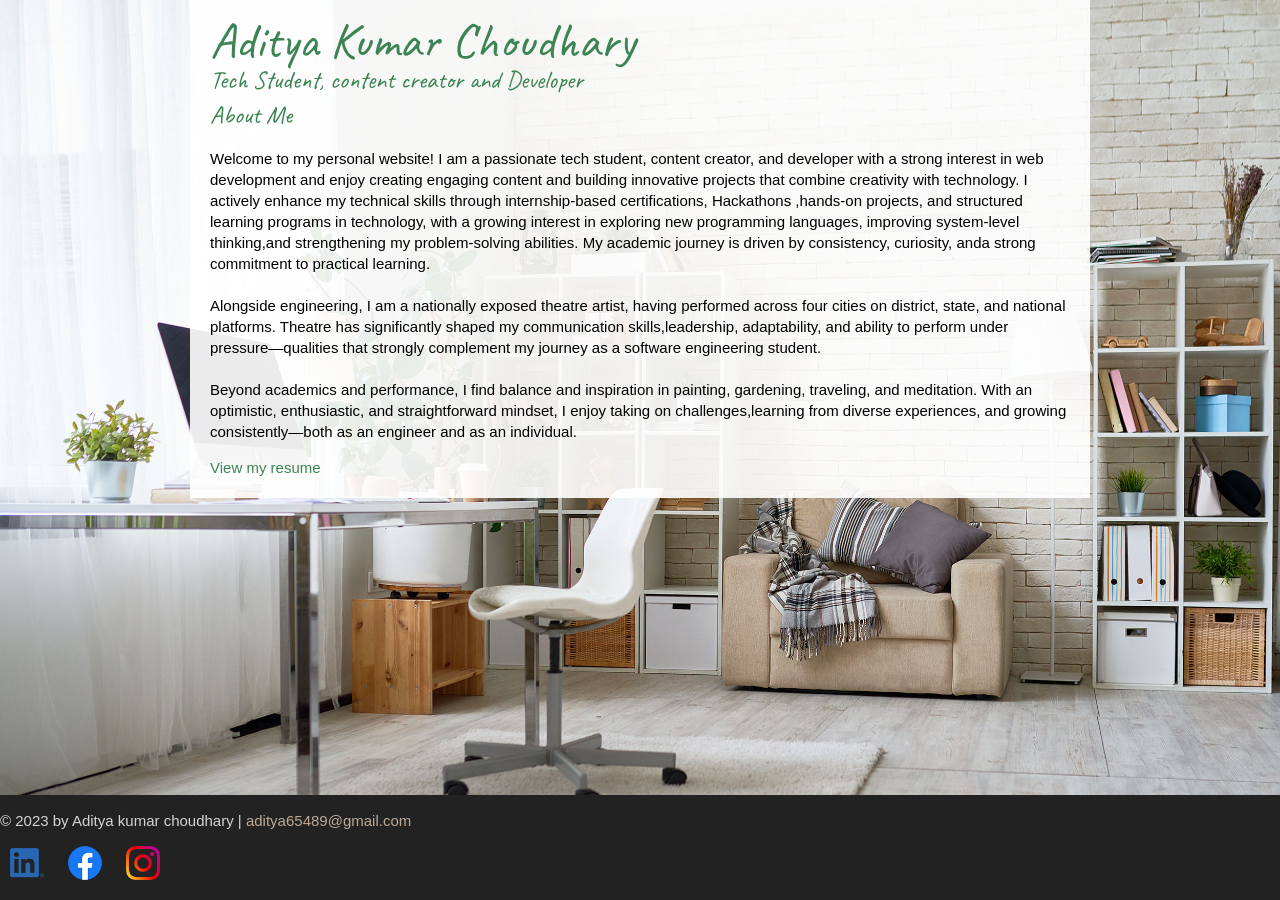
<file: index.html>
<!DOCTYPE html>
<html lang="en">

<head>
  <meta charset="UTF-8">
  <meta name="viewport" content="width=device-width, initial-scale=1">
  <title>Aditya Kumar Choudhary | Tech Student, content creator and Developer</title>
  <link rel="stylesheet" href="css/styles.css">
  <link rel="preconnect" href="https://fonts.googleapis.com">
  <link rel="preconnect" href="https://fonts.gstatic.com" crossorigin>
  <link href="https://fonts.googleapis.com/css2?family=Caveat:wght@400..700&display=swap" rel="stylesheet">
</head>

<body class="home">
  <!-- //  INTRO  // -->
  <div class="content-wrapper">
    <div class="content-bg">
      <header>
        <!-- Start content edits below this line. -->
        <h1>Aditya Kumar Choudhary</h1>
        <h2>Tech Student, content creator and Developer</h2>
      </header>
      <!-- // ABOUT ME  // -->
      <main>
        <section>
          <!-- Start content edits below this line. -->
          <h2>About Me</h2>
          <p>Welcome to my personal website! I am a passionate tech student, content creator, and developer with a strong interest in web development and enjoy creating engaging content and building innovative projects that combine creativity with technology. I actively enhance my technical skills through internship-based certifications, Hackathons ,hands-on projects, and structured learning programs in technology, with a growing interest in exploring new programming languages, improving system-level thinking,and strengthening my problem-solving abilities. My academic journey is driven by consistency, curiosity, anda strong commitment to practical learning.<br><br>
          Alongside engineering, I am a nationally exposed theatre artist, having performed across four cities on district, state, and national platforms. Theatre has significantly shaped my communication skills,leadership, adaptability, and ability to perform under pressure—qualities that strongly complement my journey as a software engineering student.<br><br>
          Beyond academics and performance, I find balance and inspiration in painting, gardening, traveling, and meditation. With an optimistic, enthusiastic, and straightforward mindset, I enjoy taking on challenges,learning from diverse experiences, and growing consistently—both as an engineer and as an individual.</p>
          <a href="resume.html">View my resume</a>

          <!-- End content edits here. -->
        </section>
      </main>
    </div>
  </div>
  <!-- //  FOOTER INFO, SOCIAL MEDIA  // -->
  <footer>
    <!-- Start content edits below this line. -->
    <p>© 2023 by Aditya kumar choudhary | <a href="mailto:aditya65489@gmail.com">aditya65489@gmail.com</a></p>

    <!-- Add or remove any networks. -->
    <ul class="socials">
      <li>
        <a href="https://www.linkedin.com/in/aditya-kumar-choudhary-4ba100256/" target="_blank"><img
            src="images/icon-logo-linkedin.png" alt=" My LinkedIn"></a>
      </li>
      <li>
        <a href="https://www.facebook.com/aditya.razz.9803/" target="_blank"><img src="images/icon-logo-facebook.png"
            alt=" My Facebook"></a>
      </li>
      <li>
        <a href="https://www.instagram.com/_adityachoudhary._/" target="_blank"><img
            src="images/icon-logo-instagram.png" alt=" My Instagram"></a>
      </li>
    </ul>
    <!-- End content edits here. -->
  </footer>
</body>

</html>
</file>
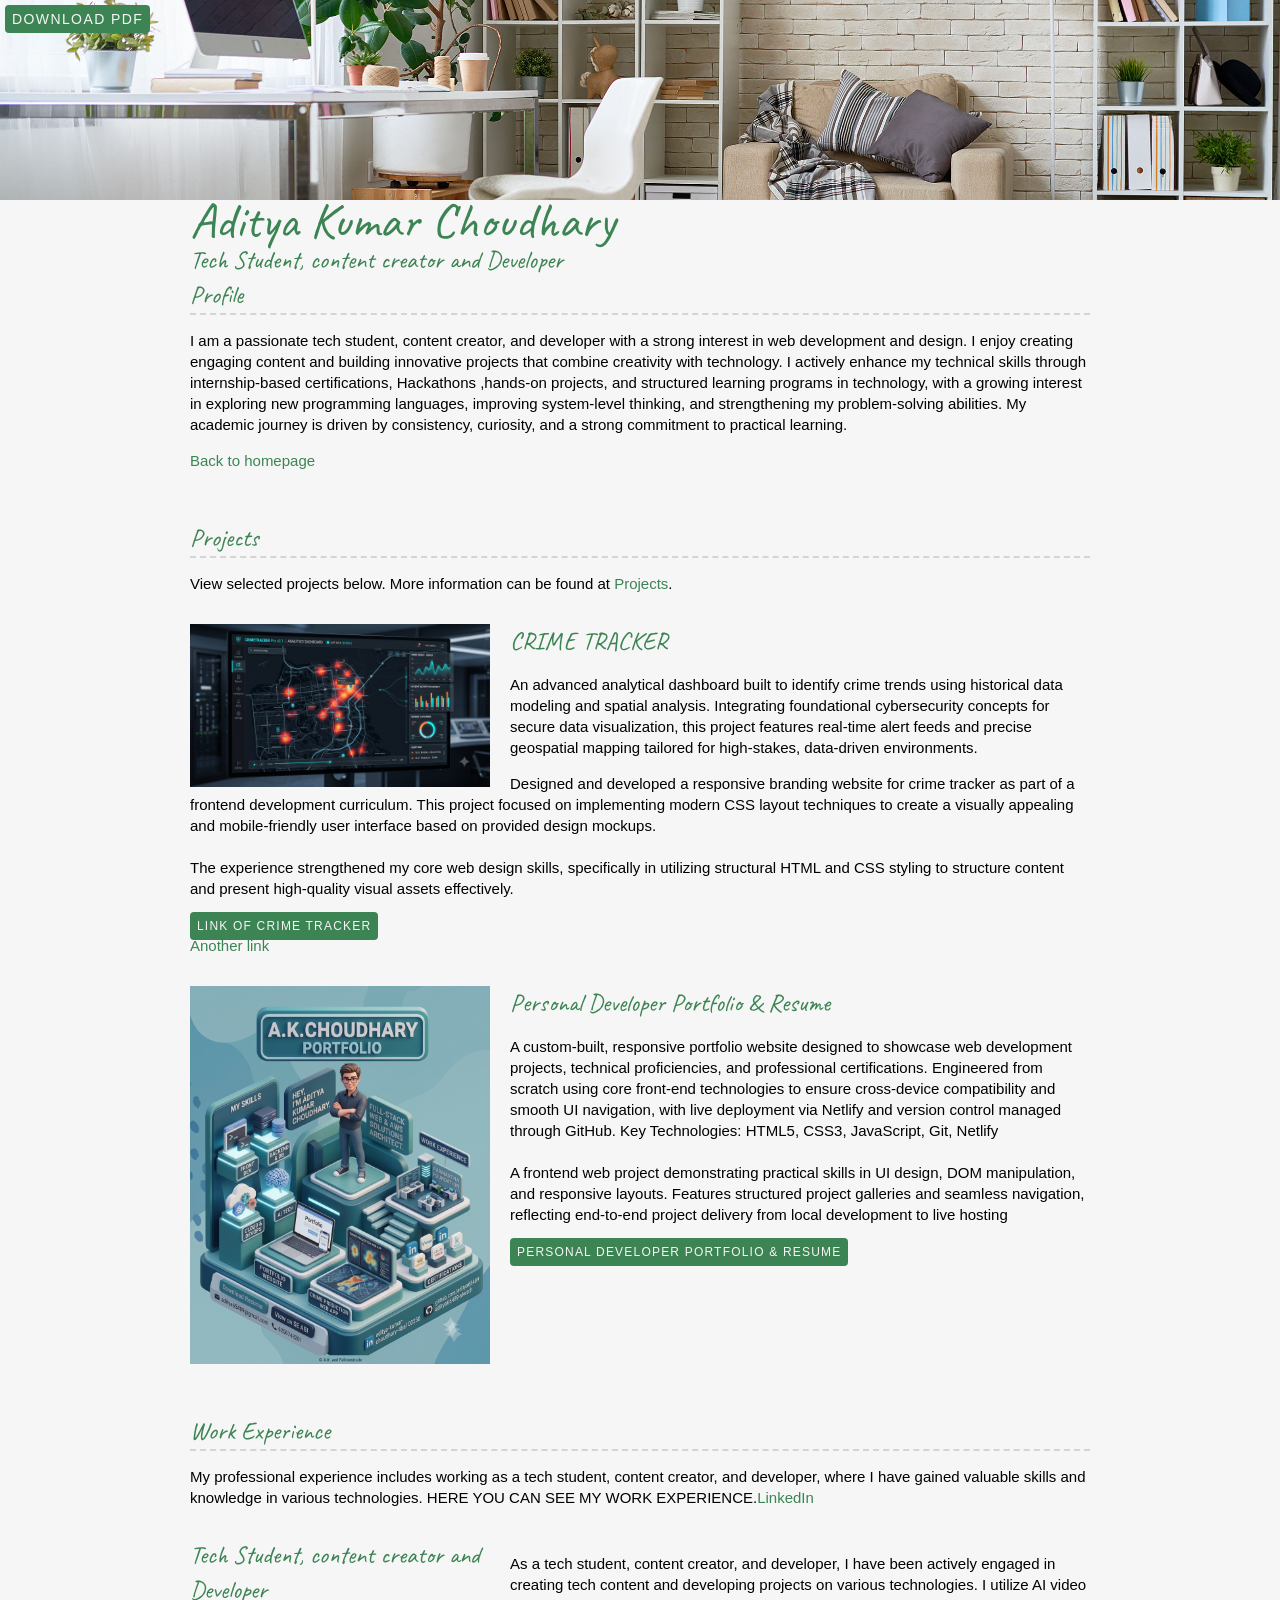
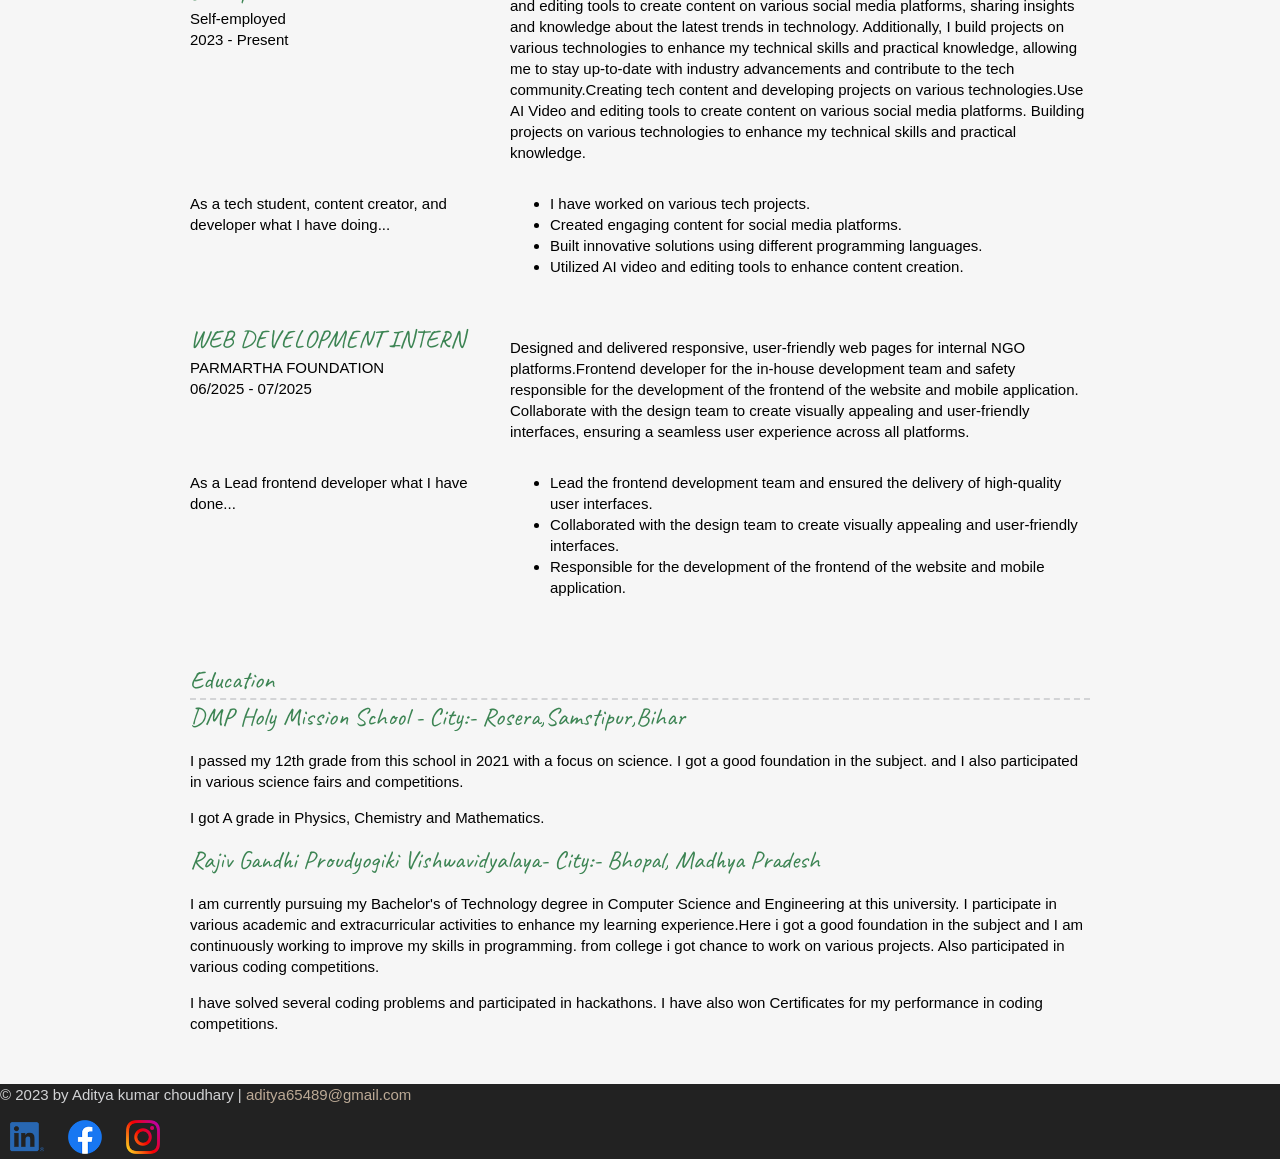
<file: resume.html>
<!DOCTYPE html>
<html lang="en">
  <head>
    <meta charset="UTF-8">
    <meta name="viewport" content="width=device-width, initial-scale=1">
    <title>Resume! Aditya Kumar Choudhary | Tech Student, content creator and Developer  </title>
    <link rel="stylesheet" href="css/styles.css">
    <link rel="preconnect" href="https://fonts.googleapis.com">
    <link rel="preconnect" href="https://fonts.gstatic.com" crossorigin>
    <link href="https://fonts.googleapis.com/css2?family=Caveat:wght@400..700&display=swap" rel="stylesheet">
  </head>
  <body class="resume">
    <a class="btn download-link" href="Aditya_Choudhary_Resume_Final.pdf">Download PDF</a>
    <!-- //  INTRO  // -->
    <header>
      <div class="content-wrapper">
       <!-- Start content edits below this line. -->
       <h1>Aditya Kumar Choudhary</h1>
       <h2>Tech Student, content creator and Developer</h2>
      </div>
    </header> 
      <!-- End content edits here. -->
   

    <main class="content-wrapper">
      <!-- //  PROFILE  // -->
      <section class="resume-section">
        <!-- Start content edits below this line. -->
        <h2>Profile</h2>
        <p> I am a passionate tech student, content creator, and developer with a strong interest in web development and design. I enjoy creating engaging content and building innovative projects that combine creativity with technology. I actively enhance my technical skills through internship-based certifications, Hackathons ,hands-on projects, and structured learning programs in technology, with a growing interest in exploring new programming languages, improving system-level thinking, and strengthening my problem-solving abilities. My academic journey is driven by consistency, curiosity, and a strong commitment to practical learning.</p>
        <a href="index.html">Back to homepage</a>

        <!-- End content edits here. -->
      </section>

      <!-- //  PROJECTS  // -->
      <section class="resume-section">
        <!-- Start content edits below this line. -->
        <h2>Projects</h2>
        <p>View selected projects below. More information can be found at <a href="" target="_blank">Projects</a>.</p>

        <!-- To add more items, copy this whole <section></section> block-->
         <div class="project-wrapper">
          <section class="project-item">
          <img src="crime_analysis.png
          " srcset="images/crime_analysis.png" alt="" width="" height="">
          <h3>CRIME TRACKER</h3>
          <p>An advanced analytical dashboard built to identify crime trends using historical data modeling and spatial analysis. Integrating foundational cybersecurity concepts for secure data visualization, this project features real-time alert feeds and precise geospatial mapping tailored for high-stakes, data-driven environments.</p>
          <p>Designed and developed a responsive branding website for crime tracker as part of a frontend development curriculum. This project focused on implementing modern CSS layout techniques to create a visually appealing and mobile-friendly user interface based on provided design mockups.
          <br><br>
          The experience strengthened my core web design skills, specifically in utilizing structural HTML and CSS styling to structure content and present high-quality visual assets effectively.
          </p>
          <!-- link to project -->
          <a  class="btn" href="//crimepredictionweb.netlify.app/" target="_blank">Link of CRIME TRACKER</a><br>
          <!-- additional links, e.g. newsletter -->
          <a href="#" target="_blank">Another link</a>
          </section>
          <section class="project-item">
          <img src="images/portfolio_img.png" srcset="images/portfolio_img1.png 2x" alt="Personal Developer Portfolio & Resume" width="" height="">
          <h3>Personal Developer Portfolio & Resume</h3>
          <p>A custom-built, responsive portfolio website designed to showcase web development projects, technical proficiencies, and professional certifications. Engineered from scratch using core front-end technologies to ensure cross-device compatibility and smooth UI navigation, with live deployment via Netlify and version control managed through GitHub.
            Key Technologies: HTML5, CSS3, JavaScript, Git, Netlify
          <br><br>
          A frontend web project demonstrating practical skills in UI design, DOM manipulation, and responsive layouts. Features structured project galleries and seamless navigation, reflecting end-to-end project delivery from local development to live hosting
          </p>
          <!-- link to project -->
          <a class="btn" href="https://portfolio-website-0987.netlify.app/" target="_blank">Personal Developer Portfolio & Resume</a>
          <!-- additional links, e.g. newsletter -->
          
          </section>
        </div>
        <!-- End content edits here. -->
      </section>

      <!-- //  WORK EXPERIENCE  // -->
      <section class="resume-section" >
        <!-- Start content edits below this line.  -->
        <h2>Work Experience</h2>
        <p>My professional experience includes working as a tech student, content creator, and developer, where I have gained valuable skills and knowledge in various technologies. HERE YOU CAN SEE MY WORK EXPERIENCE.<a href="https://www.linkedin.com/in/aditya-kumar-choudhary-4ba100256/" target="_blank">LinkedIn</a></p>

        <!-- To add more items, copy this whole <section></section> block -->
        <section class="work-item">
          <div class="work-details">
            <h3>Tech Student, content creator and Developer</h3>
            <p>Self-employed</p>
            <p>2023 - Present</p>
          </div>
          <div class="work-summery">
            <p>As a tech student, content creator, and developer, I have been actively engaged in creating tech content and developing projects on various technologies. I utilize AI video and editing tools to create content on various social media platforms, sharing insights and knowledge about the latest trends in technology. Additionally, I build projects on various technologies to enhance my technical skills and practical knowledge, allowing me to stay up-to-date with industry advancements and contribute to the tech community.Creating tech content and developing projects on various technologies.Use AI Video and editing tools to create content on various social media platforms. Building projects on various technologies to enhance my technical skills and practical knowledge.</p>
          </div>
          <p>As a tech student, content creator, and developer what I have doing...</p>
          <ul>
            <li>I have worked on various tech projects.</li>
            <li>Created engaging content for social media platforms.</li>
            <li>Built innovative solutions using different programming languages.</li>
            <li>Utilized AI video and editing tools to enhance content creation.</li>
          </ul>
        </section>
        <section class="work-item">
          <div class="work-details">
            <h3>WEB DEVELOPMENT INTERN</h3>
            <p>PARMARTHA FOUNDATION</p>
            <p>06/2025 - 07/2025</p>
          </div>
          <div class="work-summery">
            <p>Designed and delivered responsive, user-friendly web pages for internal NGO platforms.Frontend developer for the in-house development team and safety 
              responsible for the development of the frontend of the website and mobile application. Collaborate with the design team to create visually appealing and user-friendly interfaces, ensuring a seamless user experience across all platforms.</p>
            </p>
          </div>
          <p>As a Lead frontend developer what I have done...</p>
          <ul>
            <li>Lead the frontend development team and ensured the delivery of high-quality user interfaces.</li>
            <li>Collaborated with the design team to create visually appealing and user-friendly interfaces.</li>
            <li>Responsible for the development of the frontend of the website and mobile application.</li>
          </ul>
        </section>


        <!-- End content edits here. -->
      </section>

      <!-- //  EDUCATION & CERTIFICATIONS  // -->
      <section class="resume-section">
        <!-- Start content edits below this line.  -->
        <h2>Education</h2>

        <!-- To add more items, copy this whole <section></section> block -->
        <section class="education-item">
          <h3>DMP Holy Mission School - City:- Rosera,Samstipur,Bihar </h3>
          <p>I passed my 12th grade from this school in 2021 with a focus on science. I got a good foundation in the subject. and I also participated in various science fairs and competitions.</p>
          <p>I got A grade in Physics, Chemistry and Mathematics.</p>
        </section>
        <section class="education-item">
          <h3>Rajiv Gandhi Proudyogiki Vishwavidyalaya- City:- Bhopal, Madhya Pradesh    </h3>
          <p>I am currently pursuing my Bachelor's of Technology degree in Computer Science and Engineering at this university. I participate in various academic and extracurricular activities to enhance my learning experience.Here i got a good foundation in the subject and I am continuously working to improve my skills in programming. from college i got chance to work on various projects. Also participated in various coding competitions.</p>
          <p>I have solved several coding problems and participated in hackathons. I have also won Certificates for my performance in coding competitions. </p>
        </section>

        <!-- End content edits here. -->
      </section>
    </main>

    <!-- //  FOOTER INFO, SOCIAL MEDIA  // -->
    <footer>
      <!-- Start content edits below this line. -->
      <p>© 2023 by Aditya kumar choudhary | <a href="mailto:aditya65489@gmail.com">aditya65489@gmail.com</a></p>

      <!-- Add or remove any networks. -->
      <ul class ="socials">
        <li>
          <a href="https://www.linkedin.com/in/aditya-kumar-choudhary-4ba100256/" target="_blank"><img src="images/icon-logo-linkedin.png" alt=" My LinkedIn"></a>
        </li>
        <li>
          <a href="https://www.facebook.com/aditya.razz.9803/" target="_blank"><img src="images/icon-logo-facebook.png" alt=" My Facebook"></a>
        </li>
        <li>
          <a href="https://www.instagram.com/_adityachoudhary._/" target="_blank"><img src="images/icon-logo-instagram.png" alt=" My Instagram"></a>
        </li>
      </ul>
      
      <!-- End content edits here. -->
    </footer>
  </body>
</html>
</file>
<file: css/styles.css>
/*
COLOR PALETTE

Dark green    #3c8453
Sandy beige   #bcaa96
Dark gray     #222222
Light gray    #d3d4d6
Off-white     #f6f6f6
Pale green    #98fb98
*/

/*GOLOBAL STYLES
--------------------------------*/
/* 
  https://www.paulirish.com/2012/box-sizing-border-box-ftw/
*/
html {
  box-sizing: border-box;
  font-size: 62.5%;/*set to deffault to 10px*/
}
*, *:before, *:after {
    box-sizing: inherit;
}
html, body {
    height: 100%;
}

body{
    background: #f6f6f6;
    margin: 0;
    font-family: 'Open Sans', sans-serif;
    font-size: 1.5rem;
    line-height: 1.4;
}
h1, h2, h3 {
    font-family: 'Caveat', cursive;
    color: #3c8453;
    margin: 0;
    font-weight: 400;
}
h1 {
    font-size: 7rem;
    line-height: 0.85;
}
h2 {
    font-size: 3.6rem;
}
h3 {
    font-size: 2.5rem;
}

/* LINKS
--------------------------------*/
a{
    color: #3c8453;
    text-decoration: none;
}
a:hover {
    color: #bcaa96;
}
footer a {
    color: #bcaa96;
}
footer a:hover {
    color: #3c8453;
}
.btn{
    background: #3c8453;
    color: #f6f6f6;
    text-transform: uppercase;
    text-decoration: none;
    font-size: 1.2rem;
    padding: 7px;
    letter-spacing: .1em;
    line-height: 1;
    border-radius: 4px;
}

.content-wrapper {
    margin: 0 auto;
    max-width: 900px;
}

/*HOME
--------------------------------*/
.home {
    background: url(../images/bg-home-office-studio.jpg) no-repeat;
    background-size: cover;
    display: flex;
    flex-direction: column;
}
.home .content-wrapper {
    flex: 1 0 auto;
}
.content-bg {
    background: rgb(255 255 255 / 0.9);
    padding: 20px;
}
@media screen and (max-width: 500px) {
    .home .content-wrapper {
    padding: 10px;
    }
    .content-bg{
        padding: 20px;
        background: #f6f6f6;
    }
}
/*RESUME
--------------------------------*/
.resume header::before {
    background:url(../images/bg-home-office-studio.jpg) center no-repeat;
    background-size: cover;
    content: "";
    display: block;
    height: 375px;
}
.resume-section {
    margin-bottom: 50px;
}
.resume-section h2 {
    border-bottom: 2px  dashed #d3d4d6;
}
.download-link {
    position: fixed;
    top: 5px;
    left: 5px;
    font-size: 1.4rem;
}
@media screen and (max-width: 1200px) {
    .download-link {
        position: absolute;
    }
    
}
@media screen and (min-width: 500px) {
    .resume header::before {
        height: 200px;
    }
    h1{
        font-size: 5rem;
    }
    h2{
        font-size: 2.5rem;
    }
    
}
/*PROFILE
--------------------------------*/

/*PROJECTS
--------------------------------*/
.project-item {
    margin: 30px 0;
}
.project-item img {
    width: 300px;
}
@media screen and (min-width:860px) {
    .project-item {
        display: flow-root;
    }
    .project-item img {
        float: left;
        margin-right: 20px;
    }
}
@media screen and (min-width: 650px) and (max-width:860px) {
    .project-wrapper {
        display: grid;
        grid-template-columns: repeat(2, 1fr);
        gap: 20px;
    }
    .project-item img{
        width: 100%;

    }
}
@media screen and (max-width: 500px) {
    .project-item img {
        width: 100%;
        margin-bottom: 10px;
    }
}

/*WORK EXPERIENCE
--------------------------------*/
.work-item {
    margin: 30px 0;
}
.work-details p {
    margin: 0;
}

@media screen and (min-width: 860px) {
    .work-item {
        display: grid;
        grid-template-columns: 300px 1fr;
        column-gap: 20px;
    }
    .work-summary p:first-child{
    margin-top: 0;
    }
}

/*EDUCATION
--------------------------------*/

/*FOOTER
--------------------------------*/
footer {
    background: #222222;
    color: #d3d4d6;
}
.socials{
    list-style-type: none;
    padding: 0;

}
.socials li {
    display: inline-block;
    margin-right: 10px;
    margin-left: 10px;
}
.socials img {
    width: 34px;
}
.socials img:hover {
    opacity: 0.5;
}
@media screen and (max-width: 860px) {
    footer {
        
        display: flex;
        justify-content: space-between;
        padding: 0 20px;
    }
}
@media screen and (max-width: 859px) {
    footer {
        text-align: center;
        padding: 10px;
    }
}
</file>
